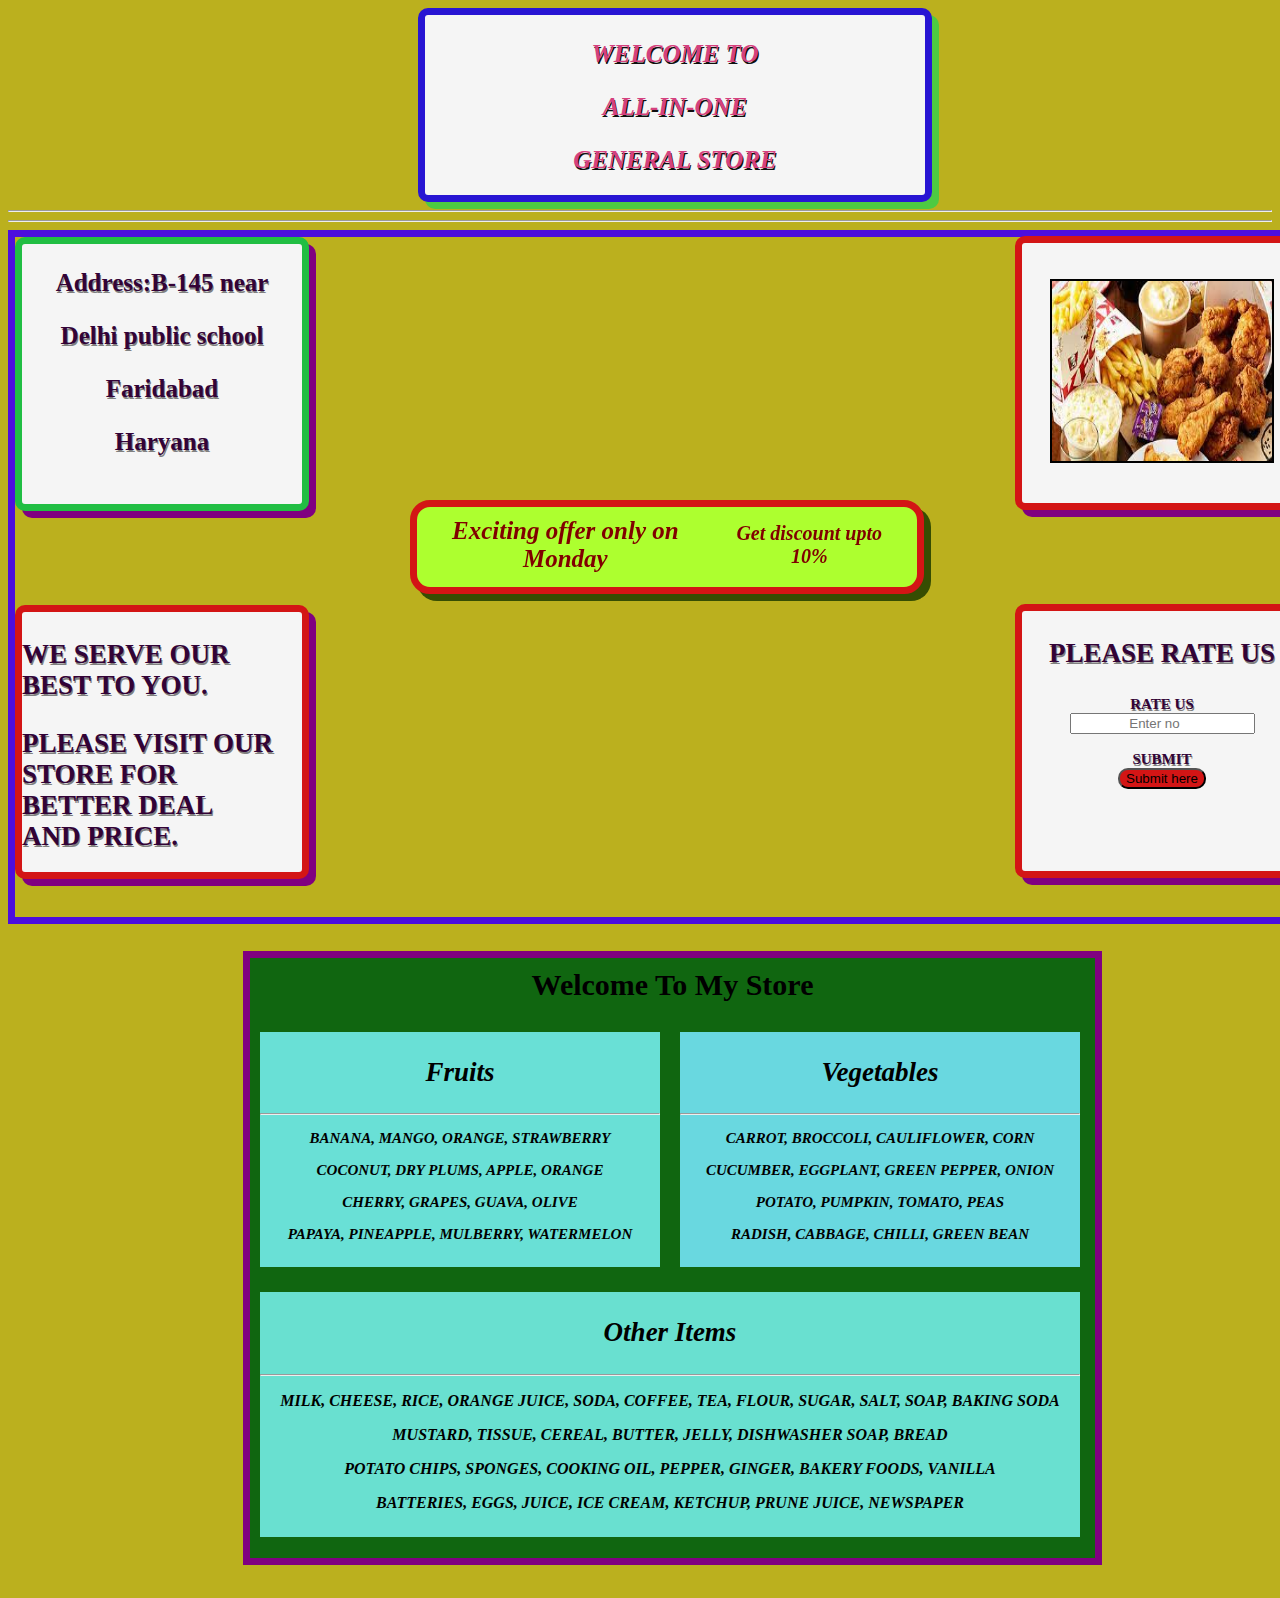
<file: index.html>
<!DOCTYPE html>
<html lang="en">
<head>
    <meta charset="UTF-8">
    <meta http-equiv="X-UA-Compatible" content="IE=edge">
    <meta name="viewport" content="width=device-width, initial-scale=1.0">
    <title>Document</title>
    <link rel="stylesheet" href="ass3.css">
</head>
<body>
    <div class="section1">
        <b>
            <i>
                <p>WELCOME TO</p>
                <p>ALL-IN-ONE</p>
                <p>GENERAL STORE</p>
            </i>
        </b>
    </div>
    <hr><hr>
    <div class="section2">
        <div class="box1">
            <p>
                <b>
                    <p>Address:B-145 near</p>
                    <p>Delhi public school</p>
                    <p>Faridabad</p>
                    <p>Haryana</p>
                </b>
            </p>
        </div>
        <div class="box2">
            <p class="c">
                <img src="[data-uri]" alt="It's a photo" height="180" width="220">
            </p>
        </div>
        <div class="box3">
            <b>
                <p>
                    WE SERVE OUR<br>
                    BEST TO YOU.
                </p>
                <p>
                    PLEASE VISIT OUR<br>
                    STORE FOR<br>
                    BETTER DEAL<br>
                    AND PRICE.
                </p>
            </b>
        </div>
        <div class="box4">
            <b>
                <p class="a">
                    PLEASE RATE US
                </p>
            </b>
            <form action="index2.html">
                <label for="rating"><b>RATE US</b></label>
                <br>
                <input type="number" id="rating" name="rating" value="" placeholder="Enter no">
                <br><br>
                <label for="submit"><b>SUBMIT</b></label>
                <br>
                <input class="b" type="submit" id="submit" value="Submit here">
            </form>
        </div>   
    </div>
    <div class="section3">
        <div class="box5">
            <b>Welcome To My Store</b>
        </div>
        <div class="box6">
            <b>
                <i class="f">
                    Fruits
                </i>
            </b>
            <br><br>
            <hr>
            <i>
                <b>
                    <p>BANANA, MANGO, ORANGE, STRAWBERRY</p>
                    <p>COCONUT, DRY PLUMS, APPLE, ORANGE</p>
                    <p>CHERRY, GRAPES, GUAVA, OLIVE</p>
                    <p>PAPAYA, PINEAPPLE, MULBERRY, WATERMELON</p>
                </b>
            </i>
        </div>
        <div class="box7">
            <b>
                <i class="f">
                    Vegetables
                </i>
            </b>
            <br><br>
            <hr>
            <i>
                <b>
                    <p>CARROT, BROCCOLI, CAULIFLOWER, CORN</p>
                    <p>CUCUMBER, EGGPLANT, GREEN PEPPER, ONION</p>
                    <p>POTATO, PUMPKIN, TOMATO, PEAS</p>
                    <p>RADISH, CABBAGE, CHILLI, GREEN BEAN</p>
                </b>
            </i>
        </div>
        <div class="box8">
            <b>
                <i class="f">
                    Other Items
                </i>
            </b>
            <br><br>
            <hr>
            <i>
                <b>
                    <p>MILK, CHEESE, RICE, ORANGE JUICE, SODA, COFFEE, TEA, FLOUR, SUGAR, SALT, SOAP, BAKING SODA</p>
                    <p>MUSTARD, TISSUE, CEREAL, BUTTER, JELLY, DISHWASHER SOAP, BREAD</p>
                    <p>POTATO CHIPS, SPONGES, COOKING OIL, PEPPER, GINGER, BAKERY FOODS, VANILLA</p>
                    <p>BATTERIES, EGGS, JUICE, ICE CREAM, KETCHUP, PRUNE JUICE, NEWSPAPER</p>
                </b>
            </i>
        </div>
    </div>
    <div class="box9">
        <i>
            <b class="d">
                Exciting offer only on<br>      
                Monday   
            </b>
            <span class="e">
                <b>
                    Get discount upto<br>
                    10%
                </b>
            </span>
        </i>
    </div>
</body>
</html>
</file>
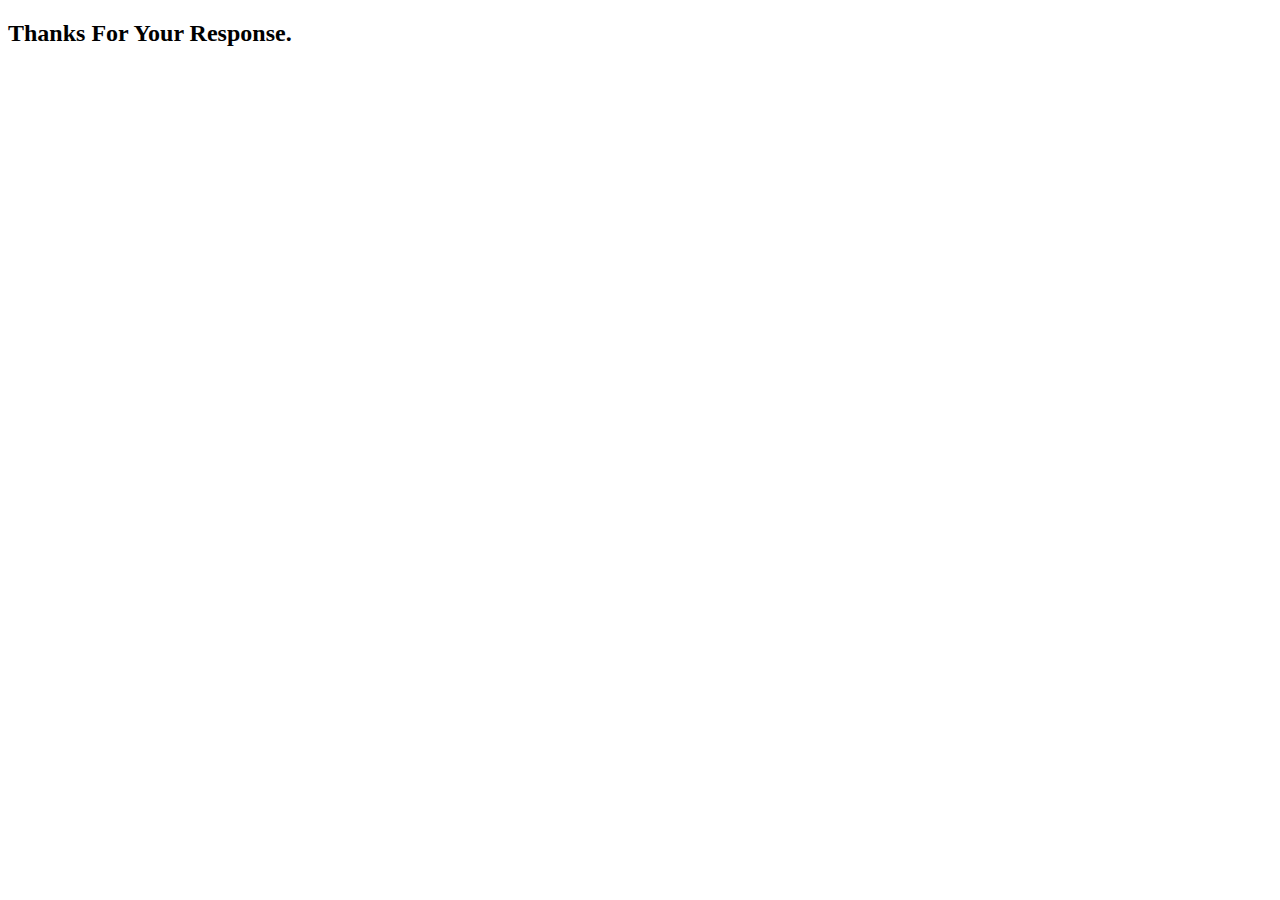
<file: index2.html>
<!DOCTYPE html>
<html lang="en">
<head>
    <meta charset="UTF-8">
    <meta http-equiv="X-UA-Compatible" content="IE=edge">
    <meta name="viewport" content="width=device-width, initial-scale=1.0">
    <title>Document</title>
</head>
<body>
    <h2>Thanks For Your Response.</h2>
</body>
</html>
</file>
<file: ass3.css>
body
{
    background-color: rgb(187, 176, 30);
    padding-bottom: 52px;
}
.section1
{
    border: 7px solid rgb(40, 21, 211);
    border-radius: 10px;
    background-color: whitesmoke;
    height: 180px;
    width: 500px;
    text-align: center;
    font-size: 25px;
    font-family: serif;
    color: rgb(212, 65, 126);
    position: relative;
    left: 410px;
    box-shadow: 7px 7px rgb(77, 202, 66);
    text-shadow: 1px 1.5px rgb(15, 14, 14);
}
.section2
{
    border: 7px solid rgb(76, 14, 221);
    height: 680px;
    width: 1320px;
}
.box1
{
    border: 7px solid rgb(33, 190, 67);
    border-radius: 10px;
    background-color: whitesmoke;
    height: 260px;
    width: 280px;
    text-align: center;
    font-size: 25px;
    font-family: serif;
    color: rgb(50, 3, 54);
    box-shadow: 7px 7px purple;
    text-shadow: 1px 1.5px grey;
}
.box2
{
    border: 7px solid rgb(211, 21, 21);
    border-radius: 10px;
    background-color: whitesmoke;
    height: 260px;
    width: 280px;
    box-shadow: 7px 7px purple;
    position: relative;
    left: 1000px;
    bottom: 275px;
}
.box3
{
    border: 7px solid rgb(211, 21, 21);
    border-radius: 10px;
    background-color: whitesmoke;
    height: 260px;
    width: 280px;
    text-align: left;
    font-size: 27px;
    font-family: serif;
    color: rgb(50, 3, 54);
    position: relative;
    bottom: 180px;
    box-shadow: 7px 7px purple;
    text-shadow: 1px 1.5px grey;
}
.box4
{
    border: 7px solid rgb(211, 21, 21);
    border-radius: 10px;
    background-color: whitesmoke;
    height: 260px;
    width: 280px;
    text-align: center;
    font-size: 15px;
    font-family: serif;
    color: rgb(50, 3, 54);
    position: relative;
    bottom: 455px;
    left: 1000px;
    box-shadow: 7px 7px purple;
    text-shadow: 1px 1.5px grey;
}
#rating
{
    text-align: center;
}
.a
{
    font-size: 27px;
}
.b 
{
    background-color: rgb(211, 21, 21);
    border-radius: 10px;
}
.c 
{
    position: relative;
    left: 28px;
    top: 20px;
    border: 2px solid black;
    height: 180px;
    width: 220px;
}
.d
{
    font-size: 25px;
    float: left;
    position: relative;
    top: 10px;
    margin-left: 35px;
    text-align: center;
}
.e
{
    font-size: 20px;
    float: right;
    position: relative;
    top: 15px;
    margin-right: 35px;
    text-align: center;
}
.section3
{
    border: 7px solid purple;
    background-color: rgb(16, 102, 16);
    height: 600px;
    width: 845px;
    position: relative;
    top: 27px;
    left: 235px;
}
.box5
{
    font-size: 30px;
    text-align: center;
    padding-top: 10px;
}
.box6
{
    background-color: rgb(105, 224, 214);
    height: 200px;
    width: 400px;
    margin-top: 30px;
    margin-left: 10px;
    text-align: center;
    padding-top: 25px;
    padding-bottom: 10px;
    font-size: 15px;
}
.box7
{
    background-color: rgb(105, 216, 224);
    height: 200px;
    width: 400px;
    position: relative;
    bottom: 235px;
    margin-left: 430px;
    text-align: center;
    padding-top: 25px;
    padding-bottom: 10px;
    font-size: 15px;
}
.box8
{
    background-color: rgb(105, 224, 208);
    height: 200px;
    width: 820px;
    position: relative;
    bottom: 210px;
    margin-left: 10px;
    padding-top: 25px;
    text-align: center;
    padding-bottom: 20px;
}
.f
{
    font-size: 27px;
}
.box9
{
    border: 7px solid rgb(211, 21, 21);
    border-radius: 20px;
    background-color: greenyellow;
    height: 80px;
    width: 500px;
    color: maroon;
    position: fixed;
    top: 500px;
    left: 410px;
    box-shadow: 7px 7px rgb(54, 77, 2);
}
</file>
